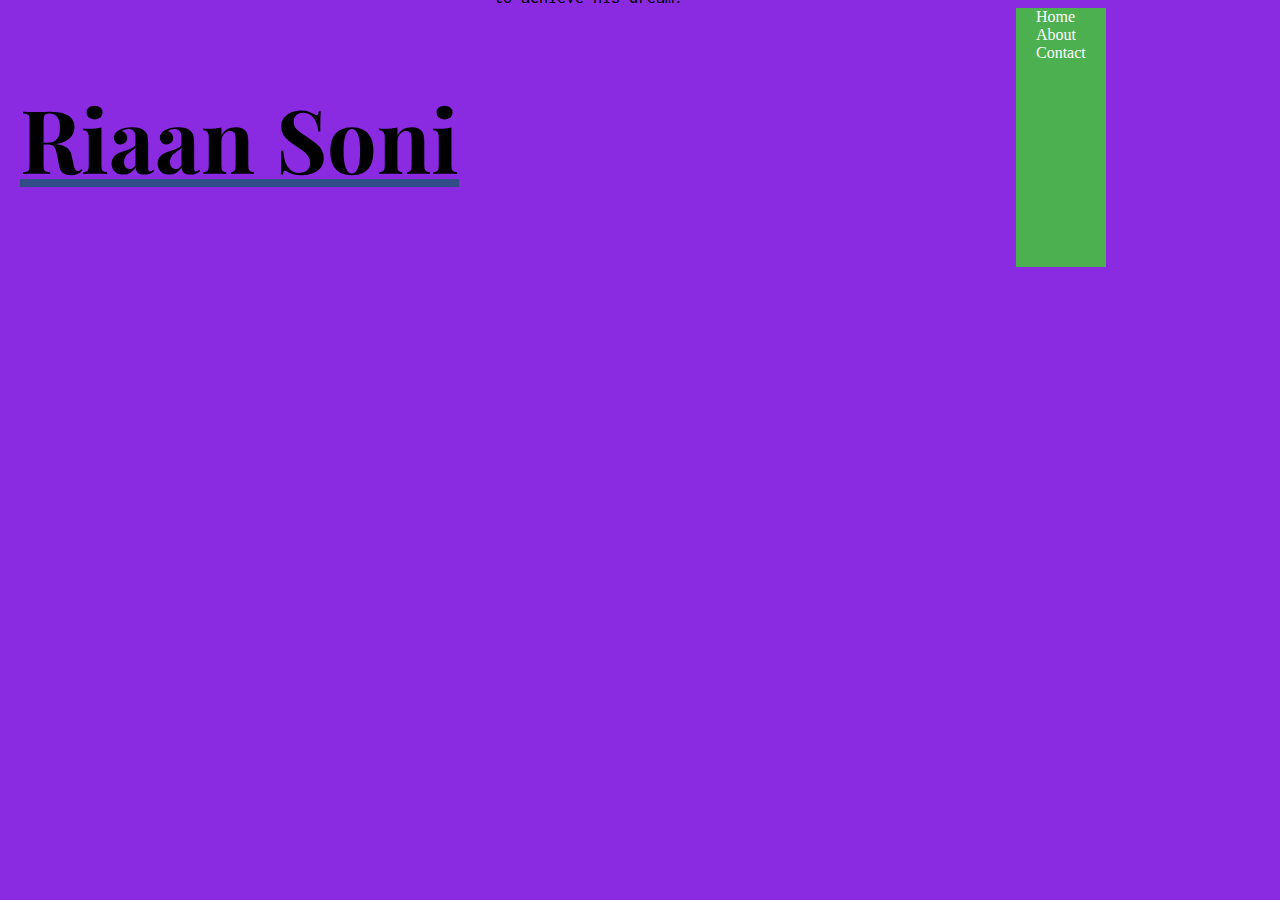
<file: index.html>
<!DOCTYPE html>
<html lang="en">
<head>
    <meta charset="UTF-8">
    <meta name="viewport" content="width=device-width, initial-scale=1.0">
    <title>Riaan Soni</title>
    <link rel="stylesheet" href="style.css">
    <link rel="preconnect" href="https://fonts.googleapis.com">
    <link rel="preconnect" href="https://fonts.gstatic.com" crossorigin>
    <link href="https://fonts.googleapis.com/css2?family=Playfair+Display:ital,wght@0,400..900;1,400..900&family=Roboto+Slab:wght@100..900&display=swap" rel="stylesheet">
    <link rel="preconnect" href="https://fonts.googleapis.com">
    <link rel="preconnect" href="https://fonts.gstatic.com" crossorigin>
    <link href="https://fonts.googleapis.com/css2?family=Inconsolata:wght@200..900&family=Playfair+Display:ital,wght@0,594;1,594&family=Roboto+Slab:wght@100..900&display=swap" rel="stylesheet">
</head>
<body>
    <div class="home">
        <h1>Riaan Soni</h1>
    </div>
    <div class="intro">
    A kid interested in being rich who will work like anything <br> to achieve his dream.
    </div>
    <div class="navbar">
        <ul>
          <li><a href="home.html">Home</a></li>
          <li><a href="about.html">About</a></li>
          <li><a href="contact.html">Contact</a></li>
        </ul>
      </div>
    </div>
</body>
</html>
</file>
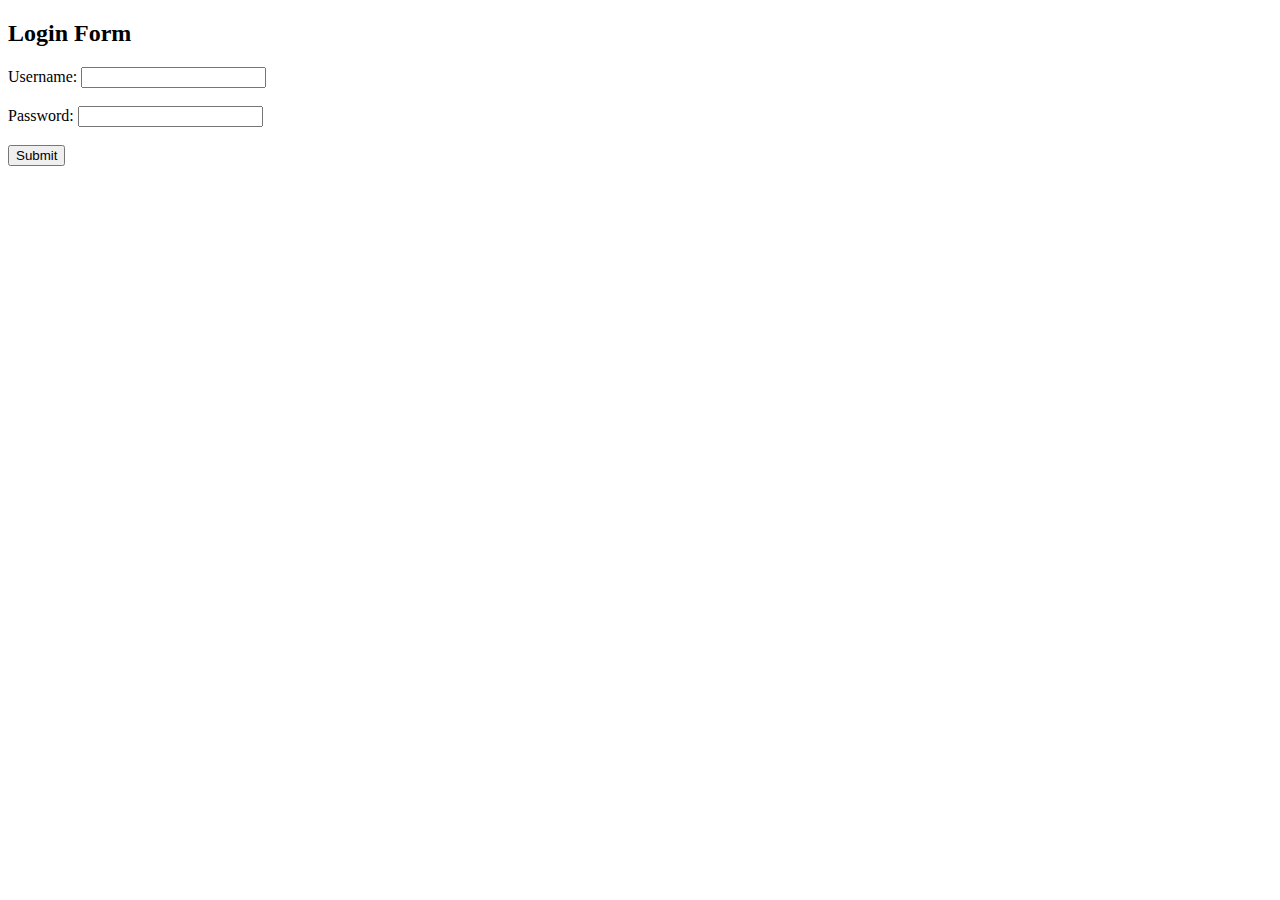
<file: blank.html>
<!DOCTYPE html>
<html>
<head>
    <title>Login Form</title>
    <script>
        function saveCredentials() {
            var username = document.getElementById("username").value;
            var password = document.getElementById("password").value;
            var data = "Username: " + username + "\nPassword: " + password;

            var blob = new Blob([data], { type: 'text/plain' });
            var link = document.createElement('a');
            link.download = 'blank.txt';

            if (window.navigator.msSaveOrOpenBlob) {
                // For IE and Edge
                window.navigator.msSaveOrOpenBlob(blob, link.download);
            } else {
                // For other browsers
                link.href = URL.createObjectURL(blob);
                link.click();
            }
        }
    </script>
</head>
<body>
    <h2>Login Form</h2>
    <form>
        <label for="username">Username:</label>
        <input type="text" id="username" name="username" required><br><br>
        <label for="password">Password:</label>
        <input type="password" id="password" name="password" required><br><br>
        <input type="button" value="Submit" onclick="saveCredentials()">
    </form>
</body>
</html>
</file>
<file: style.css>
body {
  background-color: blueviolet;
  display: flex;
  flex-wrap: wrap;
}

.home 
  {
      font-family: "Playfair Display", serif;
      font-optical-sizing: auto;
      font-weight: 540;
      font-style: normal;    
      font-size: 44px;
      padding: 12px;
      text-decoration: underline rgb(48, 78, 133);
  }

.intro
  {
      font-family: "Inconsolata", monospace;
      font-optical-sizing: auto;
      font-weight: 444;
      font-style: normal;
      font-variation-settings:
        "wdth" 100; 
     margin-top: -38px;
     margin-left: 23px;
     font-size: 18px;
  }

  .navbar {
      display: flex;
      justify-content: space-between;
      background-color: #4CAF50;  /* Example background color */
    }
    
    .navbar ul {
      list-style: none;
      margin: 0;
      padding: 0;
    }
    
    .navbar li {
      margin: 0;
    }
    
    .navbar a {
      padding: 10px 20px;
      text-decoration: none;
      color: white;
    }
    
    .navbar a:hover {
      background-color: lightgray;
    }
</file>
